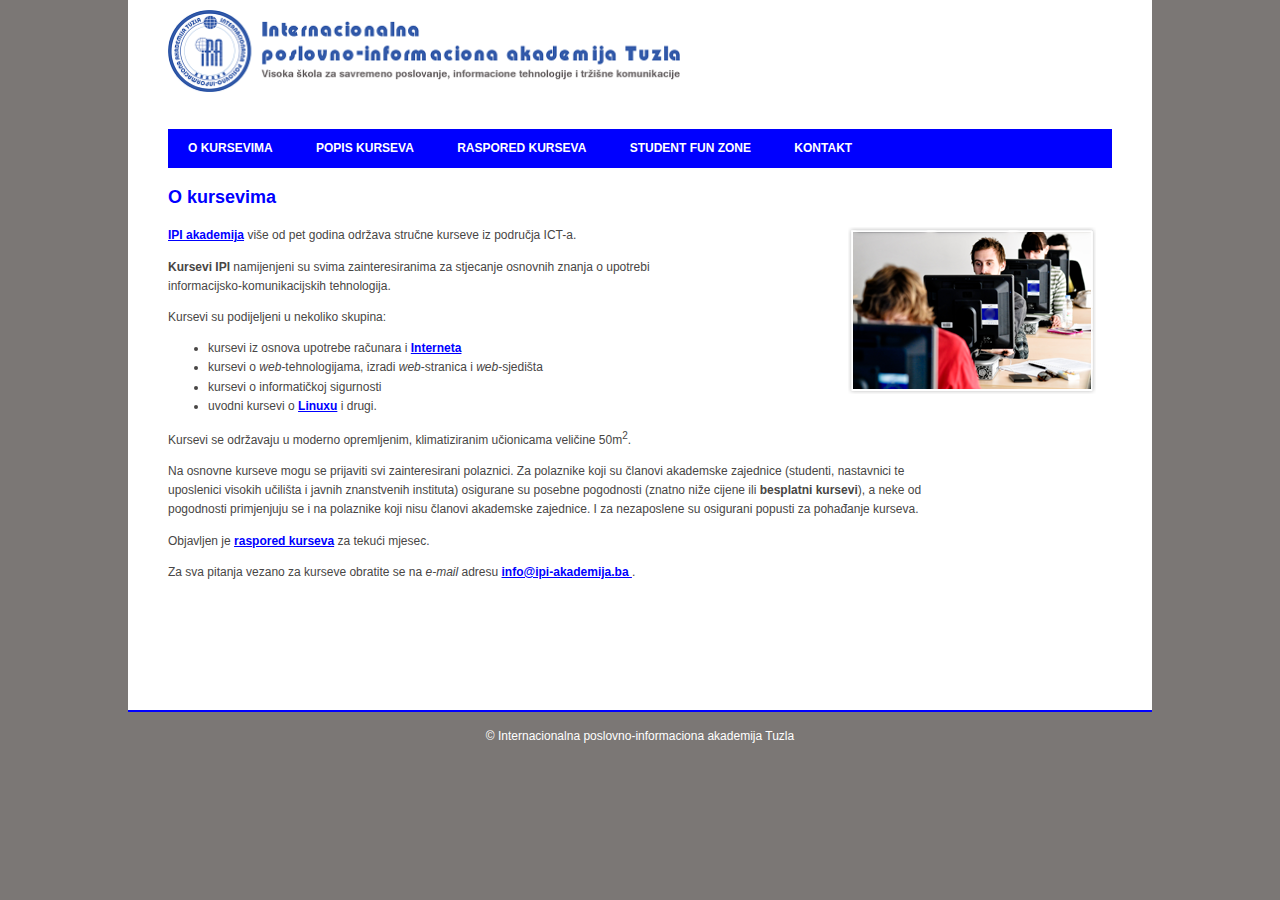
<file: index.html>
<!DOCTYPE html>
<html>
    <head>
       
        <meta charset="utf-8">
        <meta name="viewport" content="width=device-width, initial-scale=1">
        
        <title>Kursevi IPI</title>
            <link rel="icon" type="image/x-icon" href="slike/favicon.ico">
			<link rel="shortcut icon" type="image/x-icon" href="slike/favicon.ico">
            <link rel="stylesheet" href="izgled.css">
            
    </head>
	
    
	
    <body>
	
	 <header>
        <img src="slike/logo-ipi.png" alt="Kursevi IPI">
    </header>
	
	<article>
    
        <nav>
            <a href="index.html">O kursevima</a>
            <a href="popis.html">Popis kurseva</a>
            <a href="raspored.html">Raspored kurseva</a>
            <a href="studentfunzone.html">Student Fun Zone</a>
            <a href="kontakt.html">Kontakt</a>
            
        </nav>
            <h2>O kursevima</h2>

        <img src="slike/tecajevi1.png" align="right">
        <p><a href="http://ipi-akademija.ba/" target="_blank">IPI akademija</a> više od pet godina održava stručne kurseve iz područja ICT-a.</p>
        <p><strong>Kursevi IPI</strong> namijenjeni su svima zainteresiranima za stjecanje osnovnih znanja o upotrebi<br> informacijsko-komunikacijskih tehnologija.</p>
        <p>
            Kursevi su podijeljeni u nekoliko skupina:
            <ul>
                <li>kursevi iz osnova upotrebe računara i <a href="http://hr.wikipedia.org/wiki/Internet" target="_blank">Interneta</a></li>
                <li>kursevi o <em>web</em>-tehnologijama, izradi <em>web</em>-stranica i <em>web</em>-sjedišta</li>
                <li>kursevi o informatičkoj sigurnosti</li>
                <li>uvodni kursevi o <a href="http://www.linux.com" target="_blank">Linuxu</a> i drugi.</li>
            </ul>
        </p>
        <p>Kursevi se održavaju u moderno opremljenim, klimatiziranim učionicama veličine 50m<sup>2</sup>.</p>
        <p>Na osnovne kurseve mogu se prijaviti svi zainteresirani polaznici. Za polaznike koji su članovi akademske zajednice (studenti, nastavnici te<br> uposlenici visokih učilišta i javnih znanstvenih instituta) osigurane su posebne pogodnosti (znatno niže cijene ili <strong>besplatni kursevi</strong>), a neke od<br> pogodnosti primjenjuju se i na polaznike koji nisu članovi akademske zajednice. I za nezaposlene su osigurani popusti za pohađanje kurseva.</p>
        <p>Objavljen je <a href="raspored.html">raspored kurseva</a> za tekući mjesec.</p>
        <p>Za sva pitanja vezano za kurseve obratite se na <em>e-mail</em> adresu <a href="mailto:info@ ipi-akademija.ba ">info@ipi-akademija.ba </a>.</p>
        <br><br><br><br><br>
        </article>
        </div>
    </body>
    <footer>&copy; Internacionalna poslovno-informaciona akademija Tuzla</footer>

</html>
</file>
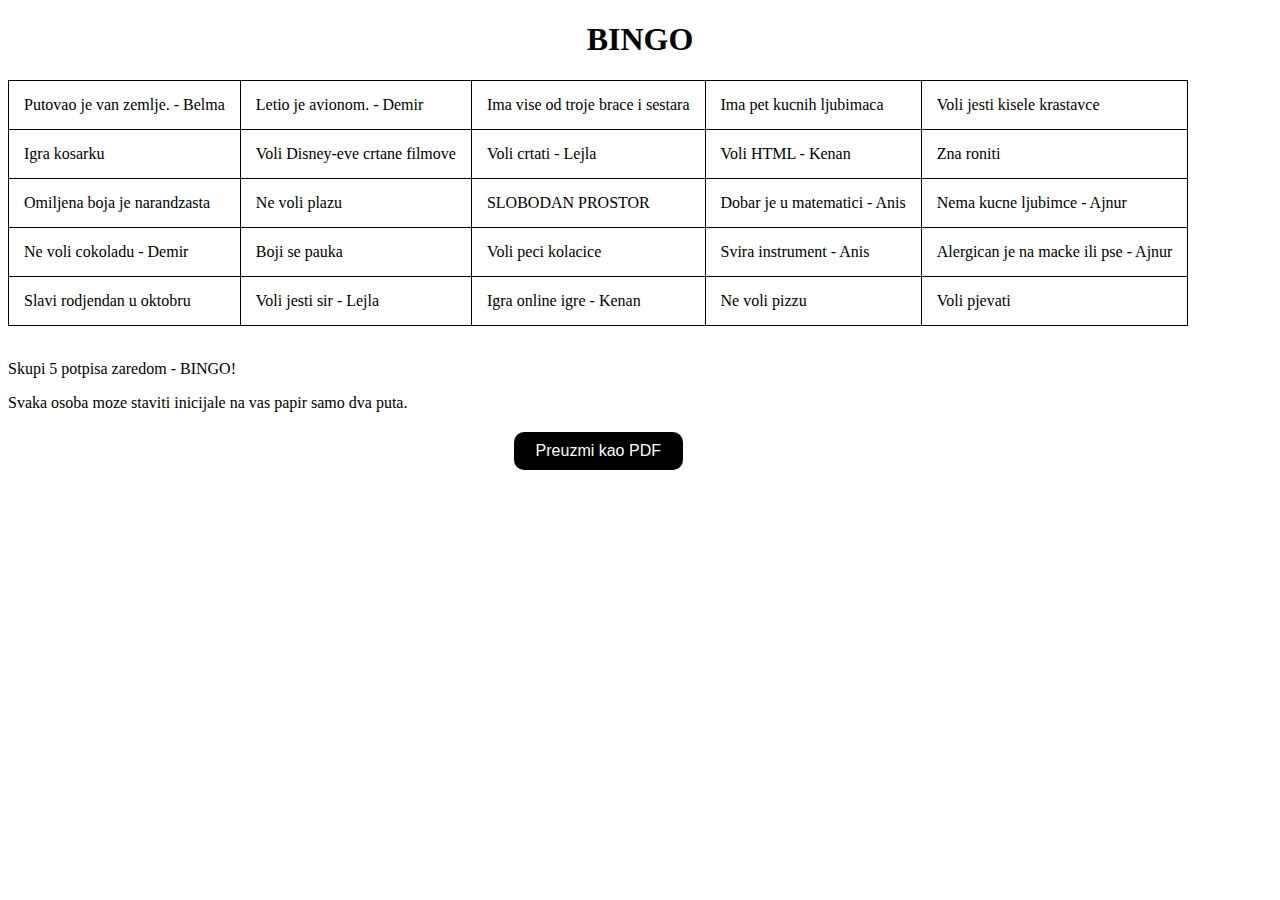
<file: bingo.html>
<!DOCTYPE html>
<html>
    <head>
        <meta charset="utf-8">
		<link rel="stylesheet" href="style.css">
        <title>Bingo</title>
		<link rel="icon" type="image/x-icon" href="favicon.ico">
    </head>
	
    <body>
	
        <h1>BINGO</h1>
        
		<table style="border:1px; border-spacing:30px">
		<tr>
		<td> Putovao je van zemlje. - Belma </td>
		<td>Letio je avionom. - Demir </td>
		<td> Ima vise od troje brace i sestara </td>
		<td> Ima pet kucnih ljubimaca </td>
		<td>Voli jesti kisele krastavce </td>
		</tr>
		
		<tr>
		<td> Igra kosarku </td>
		<td>Voli Disney-eve crtane filmove </td>
		<td> Voli crtati - Lejla </td>
		<td> Voli HTML - Kenan </td>
		<td>Zna roniti </td>
		</tr>
		
		<tr>
		<td> Omiljena boja je narandzasta </td>
		<td>Ne voli plazu </td>
		<td> SLOBODAN PROSTOR </td>
		<td> Dobar je u matematici - Anis </td>
		<td>Nema kucne ljubimce - Ajnur </td>
		</tr>
		
		<tr>
		<td> Ne voli cokoladu - Demir </td>
		<td>Boji se pauka </td>
		<td> Voli peci kolacice </td>
		<td> Svira instrument - Anis </td>
		<td>Alergican je na macke ili pse - Ajnur </td>
		</tr>
		
		<tr>
		<td>Slavi rodjendan u oktobru</td>
		<td>Voli jesti sir - Lejla </td>
		<td> Igra online igre - Kenan </td>
		<td> Ne voli pizzu </td>
		<td>Voli pjevati </td>
		</tr>
		
		</table>
		<br>
		
		<p>Skupi 5 potpisa zaredom - BINGO!</p>
        <p>Svaka osoba moze staviti inicijale na vas papir samo dva puta.</p>
		
        <button type="button">Preuzmi kao PDF</button>
        
    </body>
</html>
</file>
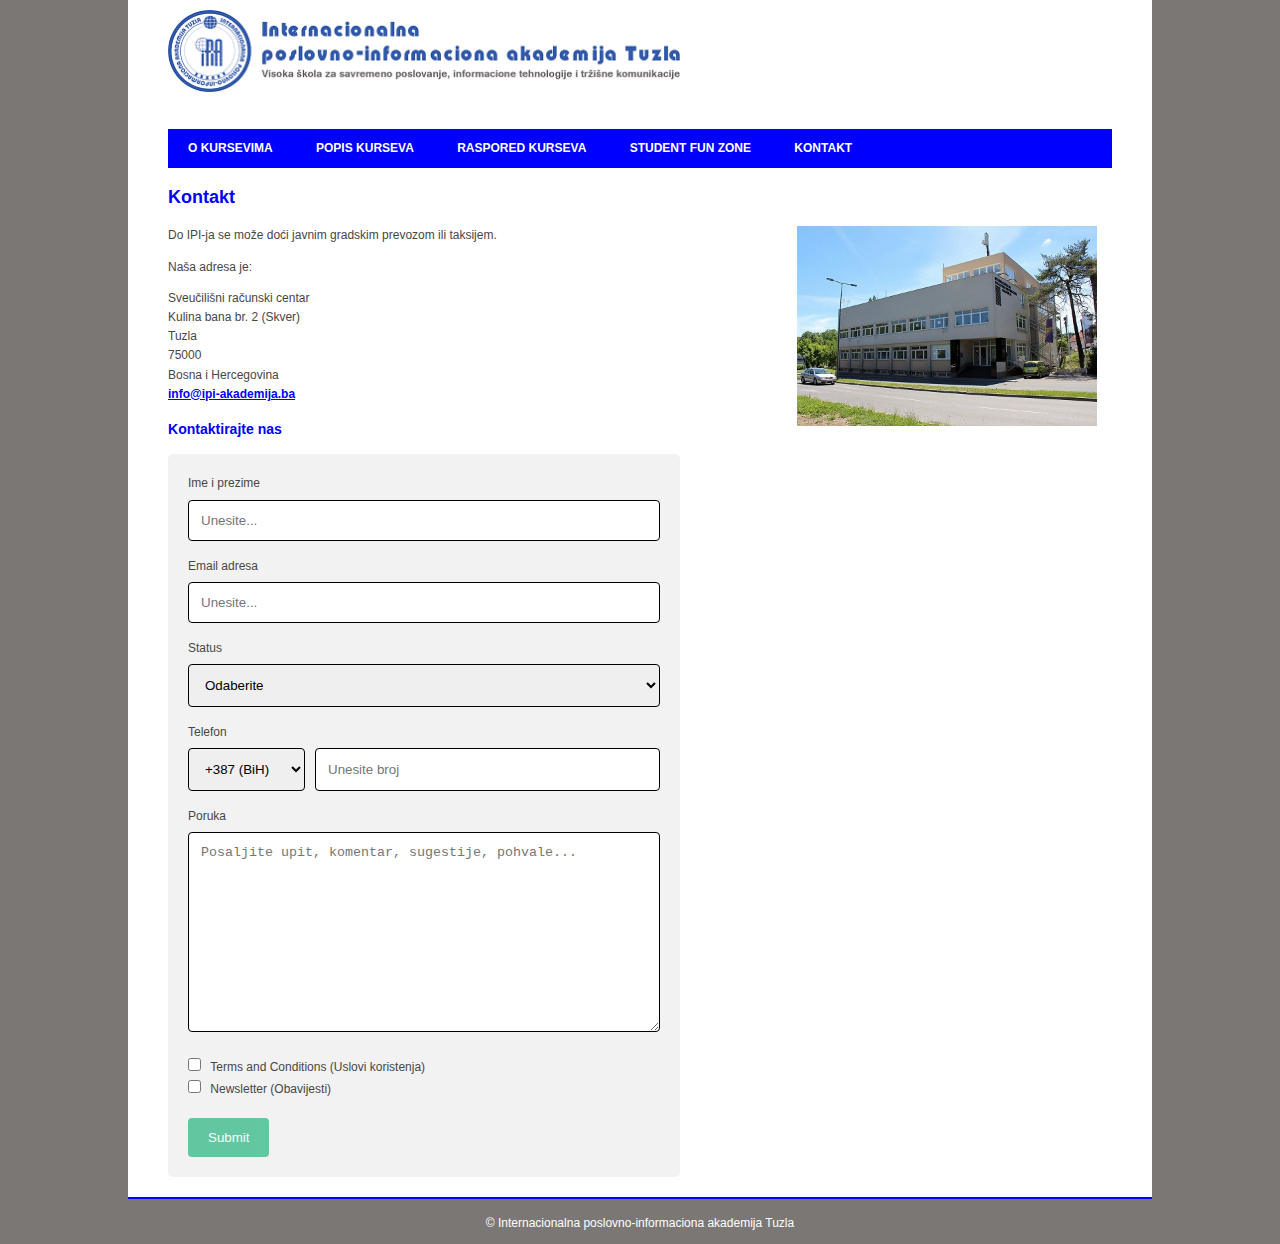
<file: kontakt.html>
<!DOCTYPE html>
<html>
<head>

<meta charset="utf-8">
<meta name="viewport" content="width=device-width, initial-scale=1">

<title>Kursevi IPI</title>

<link rel="icon" type="image/x-icon" href="slike/favicon.ico">
<link rel="shortcut icon" type="image/x-icon" href="slike/favicon.ico">

  <link rel="stylesheet" href="izgled.css">
  
</head>

<body>

<header>
<img src="slike/logo-ipi.png" alt="Kursevi IPI">
</header>

<article>

<nav>
    <a href="index.html">O kursevima</a>
    <a href="popis.html">Popis kurseva</a>
    <a href="raspored.html">Raspored kurseva</a>
    <a href="studentfunzone.html">Student Fun Zone</a>
    <a href="kontakt.html">Kontakt</a>
    
</nav>

<h2>Kontakt</h2>

<img src="slike/srce.jpg" alt="Srce" width="300">
<p>Do IPI-ja se može doći javnim gradskim prevozom ili taksijem.</p>
<p>Naša adresa je:</p>
<p>Sveučilišni računski centar<br>
Kulina bana br. 2 (Skver)<br>
Tuzla<br>
75000<br>
Bosna i Hercegovina<br>
<a href="mailto:info@ipi-akademija.ba">info@ipi-akademija.ba</a></p>



<!--kontakt forma-->
<h3>Kontaktirajte nas</h3>

<div class="container">
  <form id="contactForm" action="#">    
    <label for="fname">Ime i prezime</label>
    <input type="text" id="fname" name="firstname" placeholder="Unesite..." minlength="4" required>

    <label for="email">Email adresa</label>
    <input type="email" id="email" name="email" placeholder="Unesite..." required>

    <label for="country">Status</label>
    <select id="country" name="country" required>
      <option value="">Odaberite</option>
      <option value="srednjoskolac">Srednjoskolac</option>
      <option value="student">Student</option>
      <option value="profesor">Profesor</option>
      <option value="roditelj">Roditelj</option>
      <option value="ostalo">Ostalo</option>
    </select>

    <label for="phone">Telefon</label>
    <div style="display:flex; gap:10px;">
      <select id="phonecode" name="phonecode" style="width:120px;">
        <option value="+387">+387 (BiH)</option>
        <option value="+385">+385 (HR)</option>
        <option value="+381">+381 (SRB)</option>
        <option value="+382">+382 (CG)</option>
        <option value="+386">+386 (SLO)</option>
      </select>
      <input type="text" id="phonenumber" name="phonenumber" placeholder="Unesite broj" required minlength="6" pattern="[0-9 ]+">
    </div>

    <label for="subject">Poruka</label>
    <textarea id="subject" name="subject" placeholder="Posaljite upit, komentar, sugestije, pohvale..." style="height:200px" required minlength="10"></textarea>

    <br>

    <input type="checkbox" id="odgovor1" name="uslovi" value="uslovi" required>
    <label for="odgovor1"> Terms and Conditions (Uslovi koristenja) </label><br>

    <input type="checkbox" id="odgovor2" name="newsletter" value="obavijesti">
    <label for="odgovor2"> Newsletter (Obavijesti) </label><br><br>

    <input type="submit" value="Submit" id="submitBtn">
  </form>
</div>
</article>

<footer>&copy; Internacionalna poslovno-informaciona akademija Tuzla</footer>







<script>
const form = document.getElementById("contactForm");
const submitBtn = document.getElementById("submitBtn");

// Funkcija koja provjerava validnost forme
function validateForm() {
  const fname = form.fname.value.trim();
  const email = form.email.value.trim();
  const country = form.country.value;
  const phone = form.phonenumber.value.trim();
  const subject = form.subject.value.trim();
  const terms = form.odgovor1.checked;

  const emailRegex = /^[^\s@]+@[^\s@]+\.[^\s@]+$/;

  const isValid = fname.length >= 4 &&
                  emailRegex.test(email) &&
                  country !== "" &&
                  phone.length >= 6 &&
                  /^[0-9 ]+$/.test(phone) &&
                  subject.length >= 10 &&
                  terms;

  submitBtn.disabled = !isValid;
  submitBtn.style.opacity = isValid ? "1" : "0.6";

  return isValid;
}

// validacija se izvrsi kad korisnik unese ili promijeni
form.querySelectorAll('input, select, textarea').forEach(input => {
  input.addEventListener('input', validateForm);
  input.addEventListener('change', validateForm);
});


validateForm();

//ako su sva polja ispunjena i t&c prihvacen onda ide alert, jer je button disabled inace
form.addEventListener("submit", function(e){
  e.preventDefault(); 
  alert("Poruka je poslana, hvala Vam " + form.fname.value.trim() + ".");
  form.reset(); 
  validateForm(); 
});

</script>


</body>
</html>
</file>
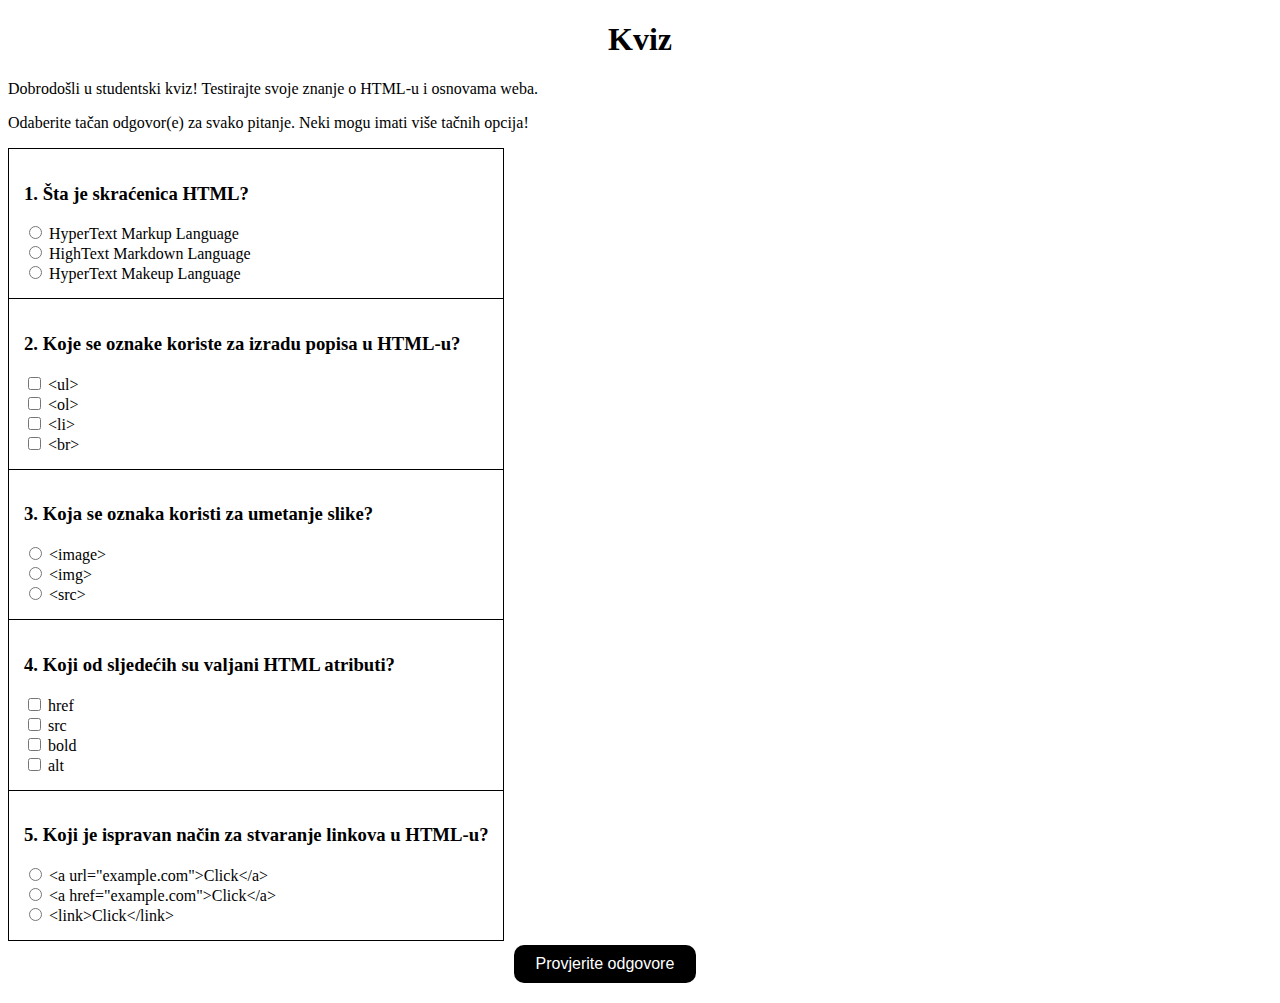
<file: kviz.html>
<!DOCTYPE html>
<html lang="en">
<head>
    <meta charset="UTF-8">
	<link rel="stylesheet" href="style.css">
    <meta name="viewport" content="width=device-width, initial-scale=1.0">
    <title>Kviz</title>
  
</head>
<body>
    <h1>Kviz</h1>
    <p>Dobrodošli u studentski kviz! Testirajte svoje znanje o HTML-u i osnovama weba.</p>
    <p>Odaberite tačan odgovor(e) za svako pitanje. Neki mogu imati više tačnih opcija!</p>

    <form id="quizForm">
        <table>
            <tr>
                <td>
                    <h3>1. Šta je skraćenica HTML?</h3>
                    <label><input type="radio" name="q1" value="a"> HyperText Markup Language</label><br>
                    <label><input type="radio" name="q1" value="b"> HighText Markdown Language</label><br>
                    <label><input type="radio" name="q1" value="c"> HyperText Makeup Language</label>
                </td>
            </tr>
            <tr>
                <td>
                    <h3>2. Koje se oznake koriste za izradu popisa u HTML-u?</h3>
                    <label><input type="checkbox" name="q2" value="a"> &lt;ul&gt;</label><br>
                    <label><input type="checkbox" name="q2" value="b"> &lt;ol&gt;</label><br>
                    <label><input type="checkbox" name="q2" value="c"> &lt;li&gt;</label><br>
                    <label><input type="checkbox" name="q2" value="d"> &lt;br&gt;</label>
                </td>
            </tr>
            <tr>
                <td>
                    <h3>3. Koja se oznaka koristi za umetanje slike?</h3>
                    <label><input type="radio" name="q3" value="a"> &lt;image&gt;</label><br>
                    <label><input type="radio" name="q3" value="b"> &lt;img&gt;</label><br>
                    <label><input type="radio" name="q3" value="c"> &lt;src&gt;</label>
                </td>
            </tr>
            <tr>
                <td>
                    <h3>4. Koji od sljedećih su valjani HTML atributi?</h3>
                    <label><input type="checkbox" name="q4" value="a"> href</label><br>
                    <label><input type="checkbox" name="q4" value="b"> src</label><br>
                    <label><input type="checkbox" name="q4" value="c"> bold</label><br>
                    <label><input type="checkbox" name="q4" value="d"> alt</label>
                </td>
            </tr>
            <tr>
                <td>
                    <h3>5. Koji je ispravan način za stvaranje linkova u HTML-u?</h3>
                    <label><input type="radio" name="q5" value="a"> &lt;a url="example.com"&gt;Click&lt;/a&gt;</label><br>
                    <label><input type="radio" name="q5" value="b"> &lt;a href="example.com"&gt;Click&lt;/a&gt;</label><br>
                    <label><input type="radio" name="q5" value="c"> &lt;link&gt;Click&lt;/link&gt;</label>
                </td>
            </tr>
        </table>

        <button type="button" onclick="checkAnswers()">Provjerite odgovore</button>
        <p id="result"></p>
    </form>

    <script>
        function checkAnswers() {
            let score = 0;
            const total = 5;

            // Tacni odgovori
            const answers = {
                q1: ["a"],
                q2: ["a", "b", "c"],
                q3: ["b"],
                q4: ["a", "b", "d"],
                q5: ["b"]
            };

            // Petlja kroz svako pitanje
            for (let i = 1; i <= total; i++) {
                const inputs = document.querySelectorAll(`input[name="q${i}"]`);
                const selected = Array.from(inputs).filter(input => input.checked).map(input => input.value);

                // Usporedi nizove
                if (selected.length === answers[`q${i}`].length &&
                    selected.every(val => answers[`q${i}`].includes(val))) {
                    score++;
                }
            }

            // Display result
            document.getElementById("result").textContent = `Osvojili ste ${score} od ${total} poena!`;
        }
    </script>
</body>
</html>
</file>
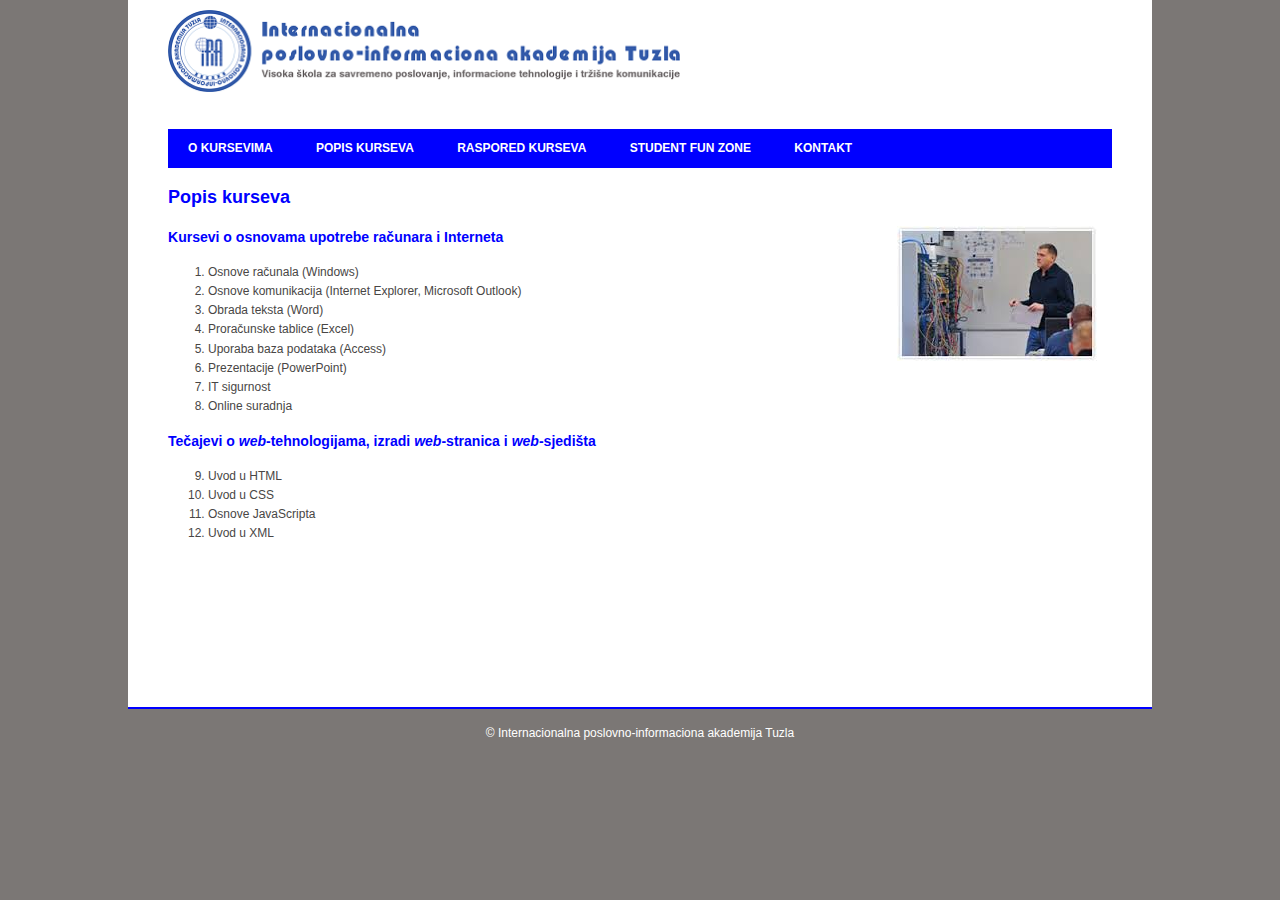
<file: popis.html>
<!DOCTYPE html>
<html>
    <head>
        
        <meta charset="utf-8">
        <meta name="viewport" content="width=device-width, initial-scale=1">
        <title>Kursevi IPI</title>
        <link rel="icon" type="image/x-icon" href="favicon.ico">
        <link rel="stylesheet" href="izgled.css">
    </head>
    
    <body>
	<header>
        <img src="slike/logo-ipi.png" alt="Kursevi IPI">
    </header>
	<article>
        
        <nav>
            <a href="index.html">O kursevima</a>
            <a href="popis.html">Popis kurseva</a>
            <a href="raspored.html">Raspored kurseva</a>
            <a href="studentfunzone.html">Student Fun Zone</a>
            <a href="kontakt.html">Kontakt</a>
            
        </nav>
        <h2>Popis kurseva</h2>
        <img src="slike/tecajevi3.jpg" align="right">
        <h3>Kursevi o osnovama upotrebe računara i Interneta</h3>       
        <ol>
            <li>Osnove računala (Windows)</li>
            <li>Osnove komunikacija (Internet Explorer, Microsoft Outlook) </li>
            <li>Obrada teksta (Word) </li>
            <li>Proračunske tablice (Excel) </li>
            <li>Uporaba baza podataka (Access)</li>
            <li>Prezentacije (PowerPoint)</li>
            <li>IT sigurnost</li>
            <li>Online suradnja</li>
        </ol>
        <h3>Tečajevi o <em>web</em>-tehnologijama, izradi <em>web</em>-stranica i <em>web</em>-sjedišta</h3>
        <ol start="9">
            <li>Uvod u HTML</li>
            <li>Uvod u CSS</li>
            <li>Osnove JavaScripta</li>
            <li>Uvod u XML</li>
        </ol>	
        </article>
        </div>
    </body>
     <footer>&copy; Internacionalna poslovno-informaciona akademija Tuzla</footer>
</html>
</file>
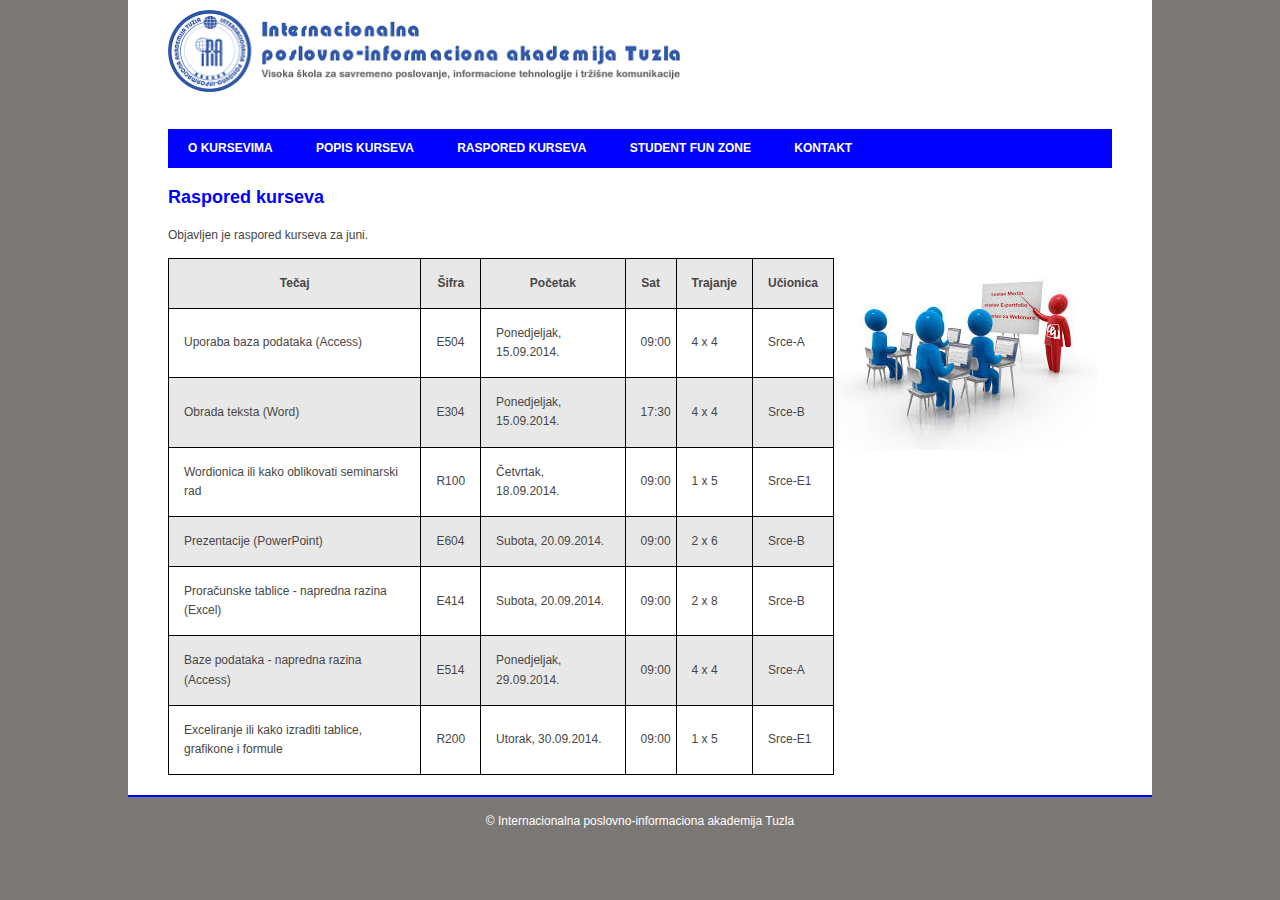
<file: raspored.html>
<!DOCTYPE html>
<html>
    <head>
        
        <meta charset="utf-8">
        <meta name="viewport" content="width=device-width, initial-scale=1">
        <title>Kursevi IPI</title>
        <link rel="icon" type="image/x-icon" href="favicon.ico">
        <link rel="stylesheet" href="izgled.css">
    </head>
    
    <body>   
<header>
        <img src="slike/logo-ipi.png" alt="Kursevi IPI">
    </header>
<article>
	
        <nav>
            <a href="index.html">O kursevima</a>
            <a href="popis.html">Popis kurseva</a>
            <a href="raspored.html">Raspored kurseva</a>
            <a href="studentfunzone.html">Student Fun Zone</a>
            <a href="kontakt.html">Kontakt</a>
            
        </nav>
        
		<h2>Raspored kurseva</h2>
        <p>Objavljen je raspored kurseva za juni.</p>
		<img src="slike/tecajevi2.jpg" alt="Tečajevi Srca">
        <table border="1">
            <tr>
                <th>Tečaj</th>
                <th>Šifra</th>
                <th>Početak</th>
                <th>Sat</th>
                <th>Trajanje</th>
                <th>Učionica</th>
            </tr>
            <tr>
                <td>Uporaba baza podataka (Access)</td>
                <td>E504</td>
                <td>Ponedjeljak, 15.09.2014.</td>
                <td>09:00</td>
                <td>4 x 4</td>
                <td>Srce-A</td>
            </tr>
            <tr>
                <td>Obrada teksta (Word)</td>
                <td>E304</td>
                <td>Ponedjeljak, 15.09.2014.</td>
                <td>17:30</td>
                <td>4 x 4</td>
                <td>Srce-B</td>
            </tr>
            <tr>
                <td>Wordionica ili kako oblikovati seminarski rad</td>
                <td>R100</td>
                <td>Četvrtak, 18.09.2014.</td>
                <td>09:00</td>
                <td>1 x 5</td>
                <td>Srce-E1</td>
            </tr>
            <tr>
                <td>Prezentacije (PowerPoint)</td>
                <td>E604</td>
                <td>Subota, 20.09.2014.</td>
                <td>09:00</td>
                <td>2 x 6</td>
                <td>Srce-B</td>
            </tr>
            <tr>
                <td>Proračunske tablice - napredna razina (Excel)</td>
                <td>E414</td>
                <td>Subota, 20.09.2014.</td>
                <td>09:00</td>
                <td>2 x 8</td>
                <td>Srce-B</td>
            </tr>
            <tr>
                <td>Baze podataka - napredna razina (Access)</td>
                <td>E514</td>
                <td>Ponedjeljak, 29.09.2014.</td>
                <td>09:00</td>
                <td>4 x 4</td>
                <td>Srce-A</td>
            </tr>
            <tr>
                <td>Exceliranje ili kako izraditi tablice, grafikone i formule</td>
                <td>R200</td>
                <td>Utorak, 30.09.2014.</td>
                <td>09:00</td>
                <td>1 x 5</td>
                <td>Srce-E1</td>
            </tr>
        </table>
        </article>
        </div>
    </body>
    <footer>&copy; Internacionalna poslovno-informaciona akademija Tuzla</footer>
</html>
</file>
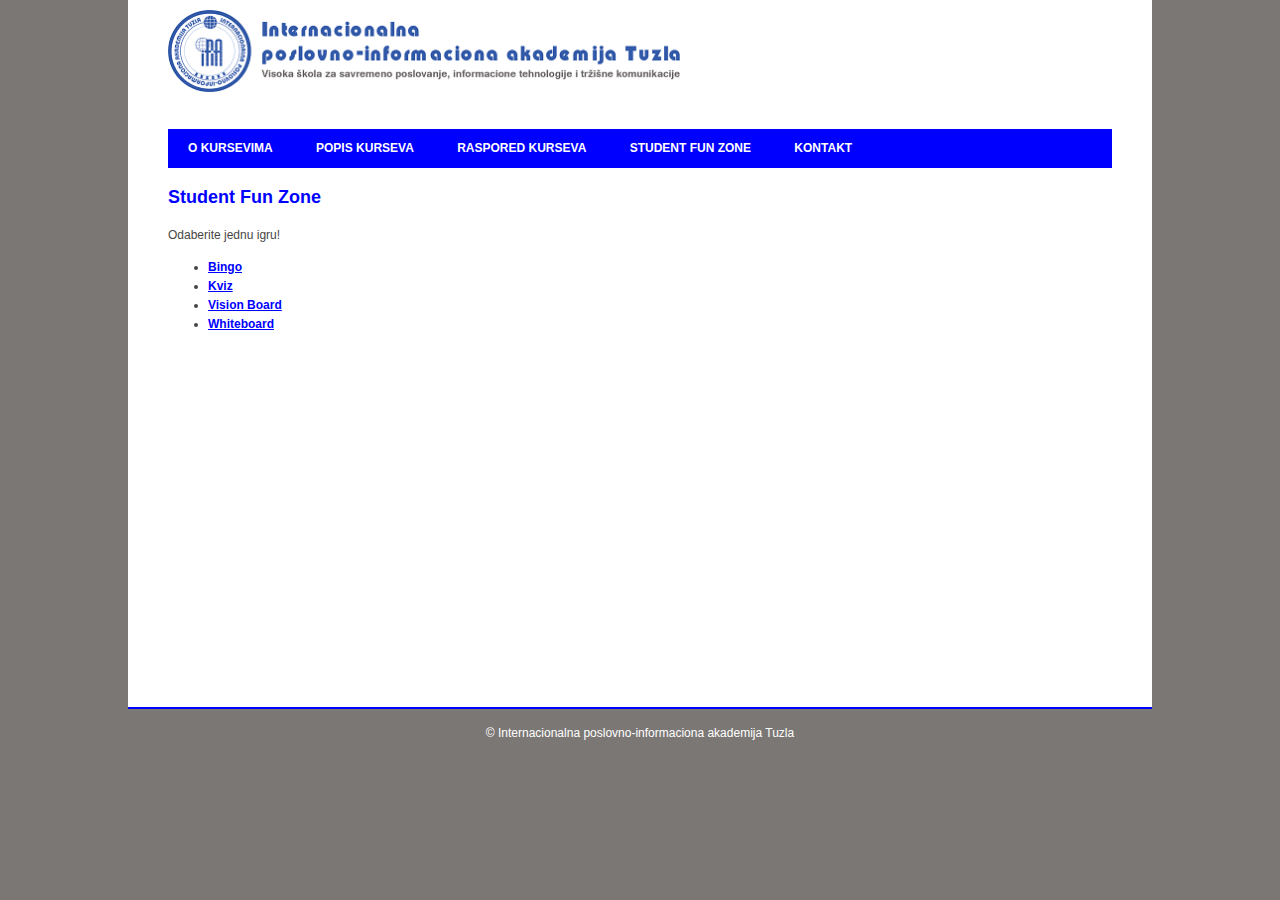
<file: StudentFunZone.html>
<!DOCTYPE html>
<html>
    <head>
        
        <meta charset="utf-8">
        <meta name="viewport" content="width=device-width, initial-scale=1">
        <title>Kursevi IPI</title>
        <link rel="icon" type="image/x-icon" href="favicon.ico">
        <link rel="stylesheet" href="izgled.css">
    </head>
   
    <body>
	
	<header>
        <img src="slike/logo-ipi.png" alt="Kursevi IPI">
    </header>
	
	<article>
    
        
        <nav>
            <a href="index.html">O kursevima</a>
            <a href="popis.html">Popis kurseva</a>
            <a href="raspored.html">Raspored kurseva</a>
            <a href="studentfunzone.html">Student Fun Zone</a>
            <a href="kontakt.html">Kontakt</a>
            
        </nav>
        
		<h2>Student Fun Zone</h2>
        <p>Odaberite jednu igru!</p>
	
<ul>
            <li><a href="bingo.html">Bingo</a></li>
            <li><a href="kviz.html">Kviz</a></li>
            <li><a href="visionboard.html">Vision Board</a></li>
			<li><a href="whiteboard.html">Whiteboard</a></li>
            
        </ul>
    </article>
        </div>
    </body>
     <footer>&copy; Internacionalna poslovno-informaciona akademija Tuzla</footer>

</html>
</file>
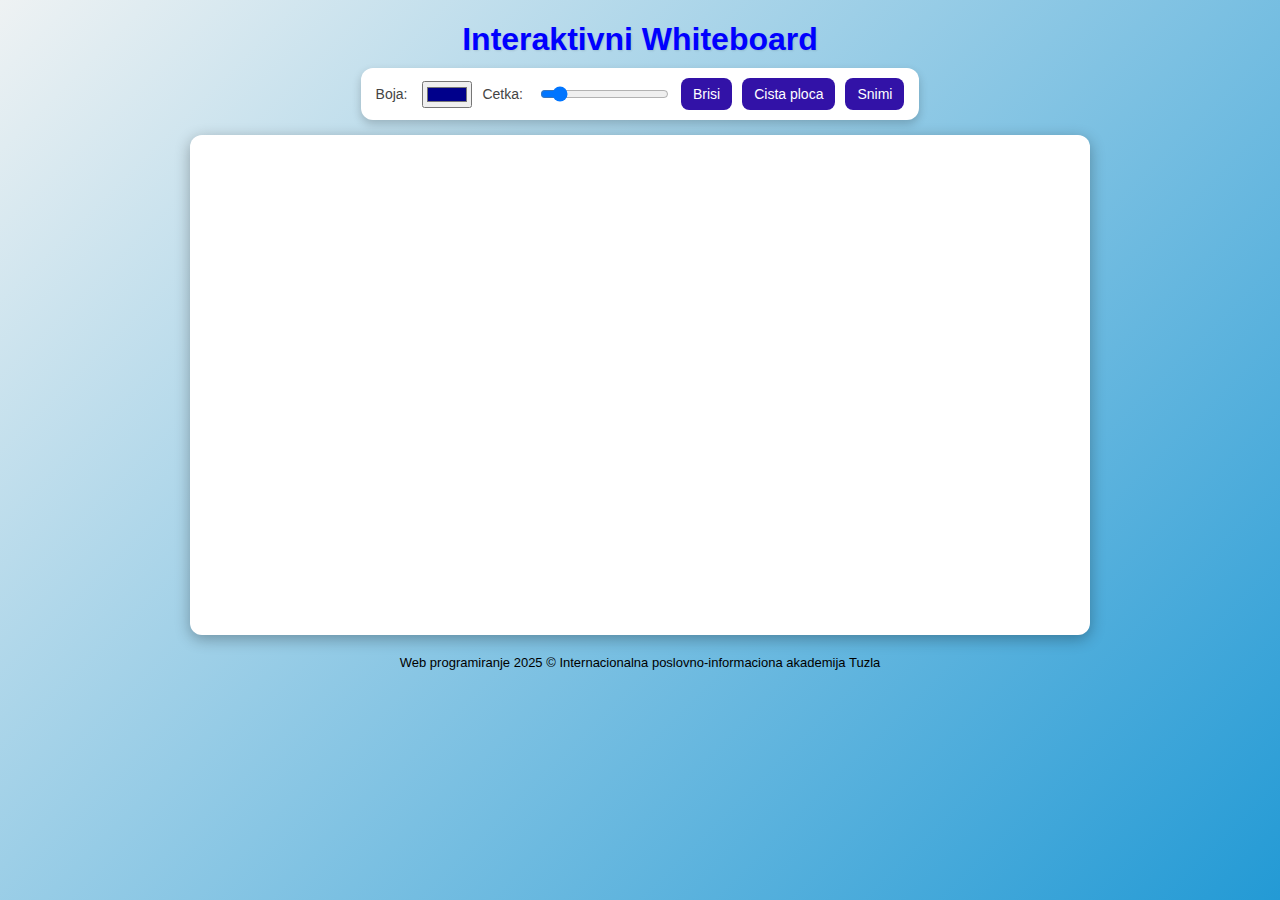
<file: whiteboard.html>
<!DOCTYPE html>
<html lang="en">
<head>
    <meta charset="UTF-8">
    <meta name="viewport" content="width=device-width, initial-scale=1.0">
    <title>Interaktivni Whiteboard</title>
    <link rel="stylesheet" href="stylewb.css">
</head>
<body>
    <h1>Interaktivni Whiteboard</h1>

    <div class="toolbar">
        <label for="colorPicker">Boja:</label>
        <input type="color" id="colorPicker" value="#00008B">

        <label for="brushSize">Cetka:</label>
        <input type="range" id="brushSize" min="1" max="20" value="3">

        <button id="eraserBtn">Brisi</button>
        <button id="clearBtn">Cista ploca</button>
        <button id="saveBtn">Snimi</button>
    </div>

    <canvas id="board" width="900" height="500"></canvas>

    <footer>
        Web programiranje 2025 © Internacionalna poslovno-informaciona akademija Tuzla 
    </footer>
    <br>
    <script src="javascriptt.js"></script>
</body>
</html>
</file>
<file: izgled.css>
html
{
    background: #7b7775;
}

body
{
    font-size:12px;
    font-family: Verdana, Arial, sans-serif;
    color:#484645;
    margin: 0;
    line-height:1.6;
    margin-bottom: blue;
}

header img
{
    width: 50%;
    margin-left: 30px;
    padding: 10px;
}

header, article
{
    width:80%;
    margin: 0px auto;
    background-color: white;
}

nav
{

    background-color: blue;      
   
}

nav a, nav a:hover, nav a:visited, nav a:active

{
    color:white;
    padding:10px 20px;
    display:inline-block;
    text-transform:uppercase;
    
}

nav a
{
    
    text-decoration: none;
    
}

nav a:hover
{
    
    text-decoration: underline;
}

nav ul
{
    list-style: none;
    margin:0;
}

nav ul li
{
    
    display:inline-block;
    
}

a, a:hover, a:visited, a:active
{
    color: blue;
    font-weight:bold;
}

h2, h3
{
    color: blue;
}

article
{
    padding :20px 40px;
    box-sizing: border-box;
    border-bottom: 2px solid blue;
    min-height:600px;
}

article img
{
    float:right;
    margin-right:15px;
    margin-bottom:15px;
}

footer
{
    padding-top: 15px;
    min-height: 30px;
    background: #7b7775;
    color:white;
    text-align:center;
}

table, th, td {
 border: 1px solid black;
  border-collapse: collapse;
}

th, td {
  padding: 15px;
}



td:nth-child(4)
{
    text-align: right;
    padding-right: 5px;
}

tr:nth-child(odd)
{
    background-color: #e8e8e8;
}

iframe
{
    margin-top:20px;
}

fieldset
{
    width:50%;
    margin-bottom:15px;
    background-color:#f0f0f0;
}

fieldset legend
{
    color: blue;
    font-weight:bold;
}

label
{
    display:inline-block;
    width:30%;
}

input[type=radio] + label, input[type=checkbox] + label
{
    width:auto;
}

select, input[type=text], input[type=email], textarea
{
    box-sizing: border-box;
    width:60%;
    margin-bottom: 5px;
}

input[type=checkbox]
{
    margin-left:30%;
}

button
{
    background-color: blue;
    color:white;
    font-weight:bold;
    border:none;
    padding:10px 30px;
    border-radius:5px;
    
}

/*kontakt forma*/

input[type=text], select, textarea, input[type=email] {
  width: 100%;
  padding: 12px;
  border: 1px solid #000000;
  border-radius: 4px;
  box-sizing: border-box;
  margin-top: 6px;
  margin-bottom: 16px;
  resize: vertical;
}

input[type=checkbox]{
  width: auto;
  margin-right: 6px;
  margin-left: 0;
}


input[type=submit] {
  background-color: #04AA6D;
  color: white;
  padding: 12px 20px;
  border: none;
  border-radius: 4px;
  cursor: pointer;
}


.container {
  border-radius: 5px;
  background-color: #f2f2f2;
  padding: 20px;
  max-width: 50%;
}
</file>
<file: style.css>
table, th, td {
 border: 1px solid black;
  border-collapse: collapse;
  align-items: center;
}

th, td {
  padding: 15px;
}

button {
  border: none;
  color: white;
  padding: 10px 22px;
  text-align: center;
  text-decoration: none;
  display: inline-block;
  font-size: 16px;
  margin: 4px 2px;
  cursor: pointer;
  border-radius: 10px;
  margin-left: 40%;
}

h1
{
	text-align: center;
}

button {background-color: black;}

.content {
            background-color: #fff;
            padding: 20px;
            border-radius: 8px;
            box-shadow: 0 2px 4px rgba(0,0,0,0.1);
			align-items: center;
        }
</file>
<file: stylewb.css>
body {
    margin: 0;
    font-family: 'Segoe UI', Tahoma, Geneva, Verdana, sans-serif;
    background:linear-gradient(135deg, #eef2f3, #239ad5);
    display: flex;
    flex-direction: column;
    align-items: center;
    min-height: 100vh;
}

h1 {
    color: blue;
    margin-bottom: 10px;
    text-shadow: 1px 1px 2px rgba(0,0,0,0.1);
}

.toolbar {
    background: white;
    padding: 10px 15px;
    border-radius: 12px;
    box-shadow: 0 4px 10px rgba(0,0,0,0.2);
    display: flex;
    flex-wrap: wrap;
    align-items: center;
    justify-content: center;
    gap: 10px;
    margin-bottom: 15px;
}

.toolbar label {
    font-size: 14px; 
    color: #444;
    margin-right: 5px;
}

button {
    background: rgb(50, 18, 167);
    color: white;
    border: none;
    border-radius: 8px;
    padding: 8px 12px;
    font-size: 14px;
    cursor: pointer;
    

}


button:hover {
    background: #2390e8;
}

canvas {
    background: white;
    border-radius: 12px;
    box-shadow: 0 4px 15px rgba(0,0,0,0.3);
    touch-action: none;
    max-width: 90vw;
    max-height: 70vh;
    /*elegantni kursor markera*/
    cursor: url('marker.png') 0 30, auto;
}



footer {
    margin-top: 20px;
    font-size: 13px;
    color: #000000;
}
</file>
